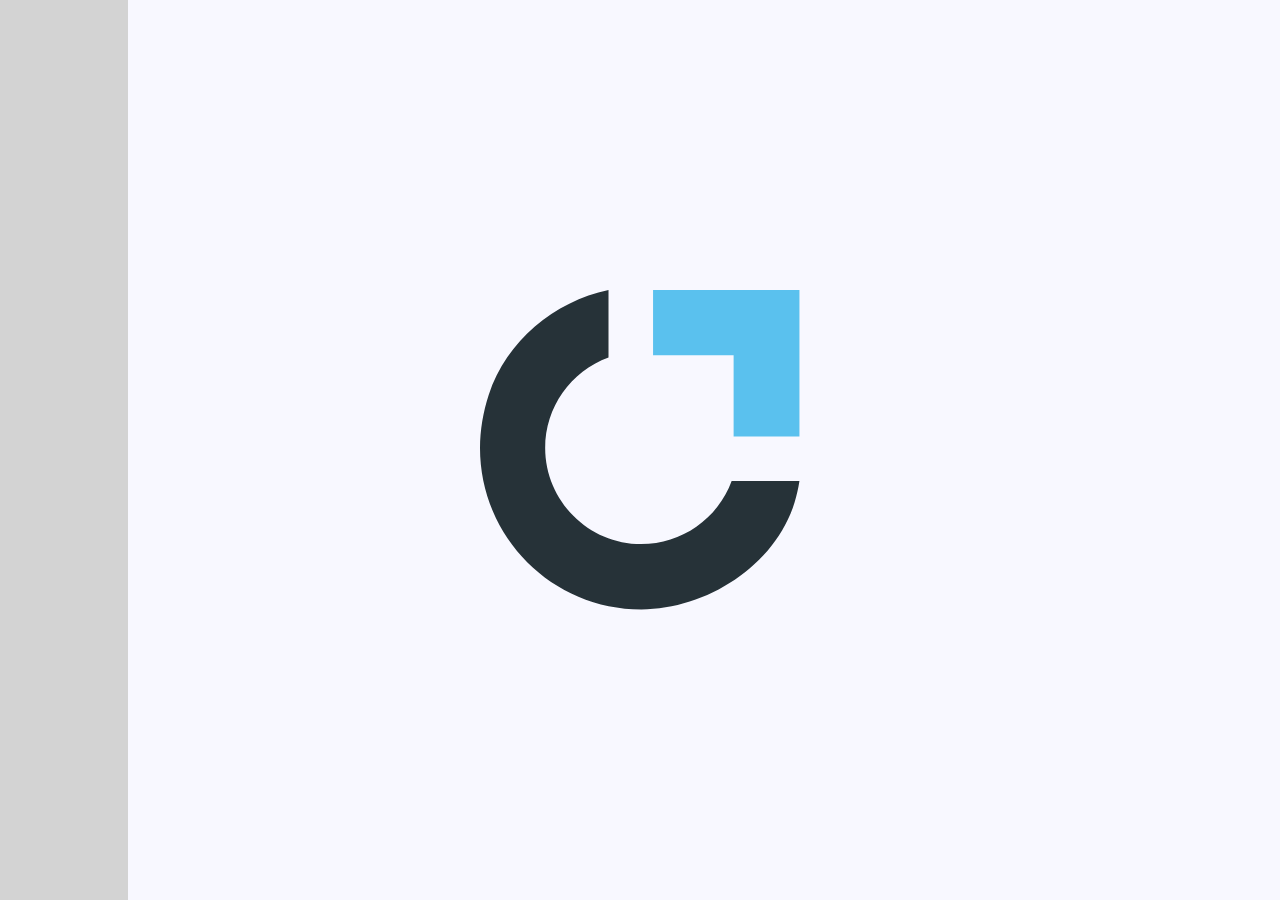
<file: testcss/index.html>
<!doctype html>
<html lang="en">
<head>
    <meta charset="UTF-8">
    <title>Document</title>
    <link rel="stylesheet" href="style.css">
</head>
<body>
    <aside id="menu">

    </aside>

    <div id="body">

    </div>

    <div id="animationLayer">
        <img src="onkey_logo.svg" id="logo"/>
    </div>
</body>
</html>
</file>
<file: testcss/style.css>
body {
    background: ghostwhite;
}

#menu {
    position: absolute;
    top: 0;
    left: 0;
    height: 100%;
    width: 10%;
    background: lightgray;
}

#animationLayer {
    position: absolute;
    left: 0;
    top: 0;
    width: 100%;
    height: 100%;
}

#logo {
    position: absolute;
    width: 20rem;
    height: 20rem;

    left: 50%;
    top: 50%;
    margin-left: -10rem;
    margin-top: -10rem;
    will-change: transform;
}
</file>
